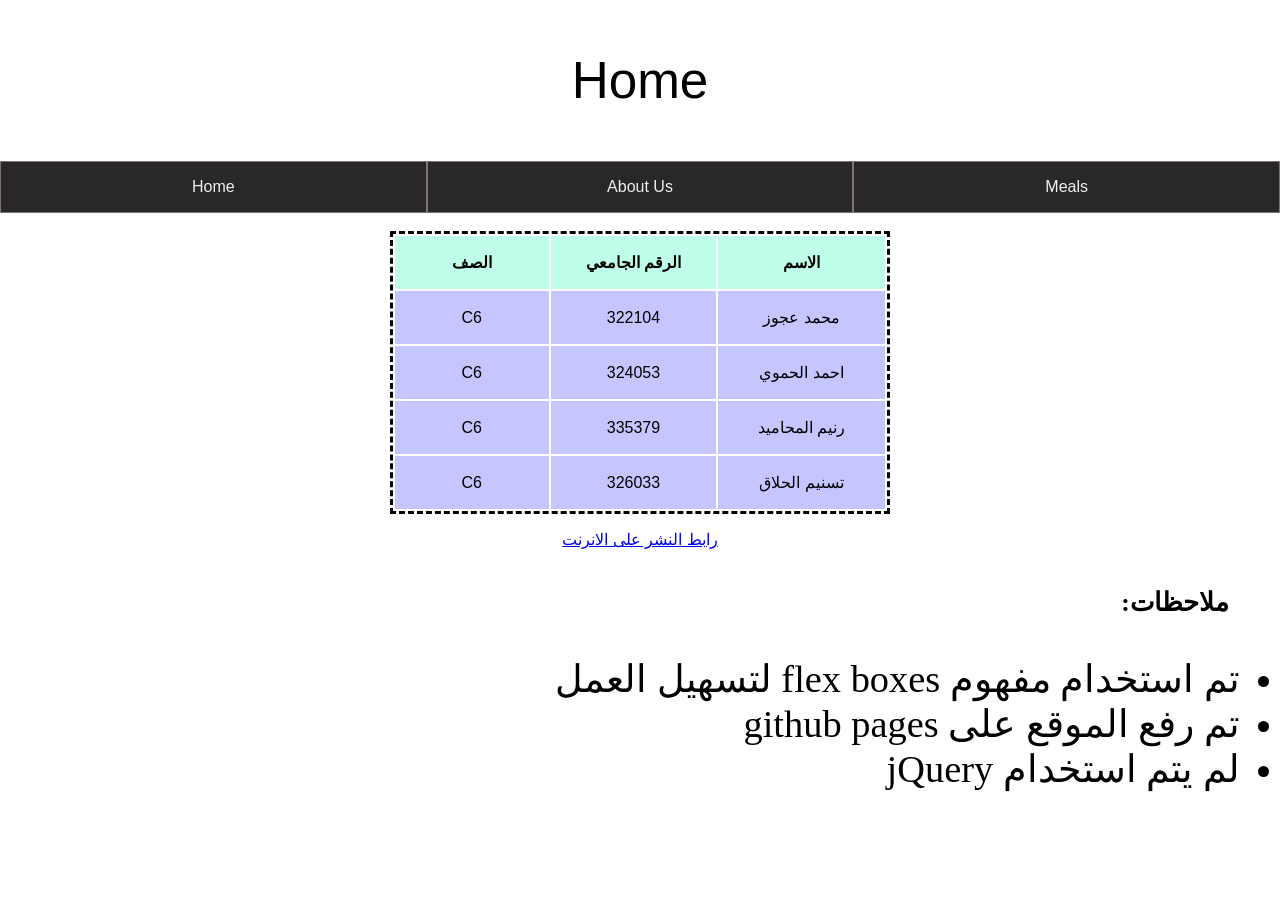
<file: index.html>
<!DOCTYPE html>
<html lang="en">
<head>
    <meta charset="UTF-8">
    <meta name="viewport" content="width=device-width, initial-scale=1.0">
    <title>Home</title>
    <link rel="stylesheet" href="style.css">
    <link rel="icon" href="resources/7dd1ba50549bc23f330c86064f729953-90x90-px.png"
    
</head>

<body>

<div id="titlediv">
    <p id="title">Home</p>
</div>

<ul id="topbar">
    <li><a href="home.html"> <p>Home</p> </a></li>
    <li><a href="AboutUs.html"> <p>About Us</p> </a></li>
    <li><a href="Meals.html"> <p>Meals</p> </a></li>
</ul>

<div style="background-color: rgb(255, 255, 255);">


    <table id="Table1" class="tablestyle1">
        <tr>
            <th><p>الصف</p></th>
            <th><p>الرقم الجامعي</p></th>
            <th><p>الاسم</p></th>
        </tr>

        <tr>
            <td><p>C6</p></td>
            <td><p>322104</p></td>
            <td><p>محمد عجوز</p></td>
        </tr>

        <tr>
            <td><p>C6</p></td>
            <td><p>324053</p></td>
            <td><p>احمد الحموي</p></td>
        </tr>

        <tr>
            <td><p>C6</p></td>
            <td><p>335379</p></td>
            <td><p>رنيم المحاميد</p></td>
        </tr>

        <tr>
            <td><p>C6</p></td>
            <td><p>326033</p></td>
            <td><p>تسنيم الحلاق</p></td>
        </tr>
    </table>
</div>

<div style="display: flex; justify-content: center;">
    <a href="https://issuemaker3000.github.io">
        <p dir="rtl">رابط النشر على الانرنت</p>
    </a>
</div>

<h2 id="note">ملاحظات:</h2>

    <ul style="font-size: 3vw;" dir="rtl">

        <li>تم استخدام مفهوم flex boxes لتسهيل العمل</li>
        <li>تم رفع الموقع على github pages</li>
        <li>لم يتم استخدام jQuery</li>

    </ul>














</body>
</html>
</file>
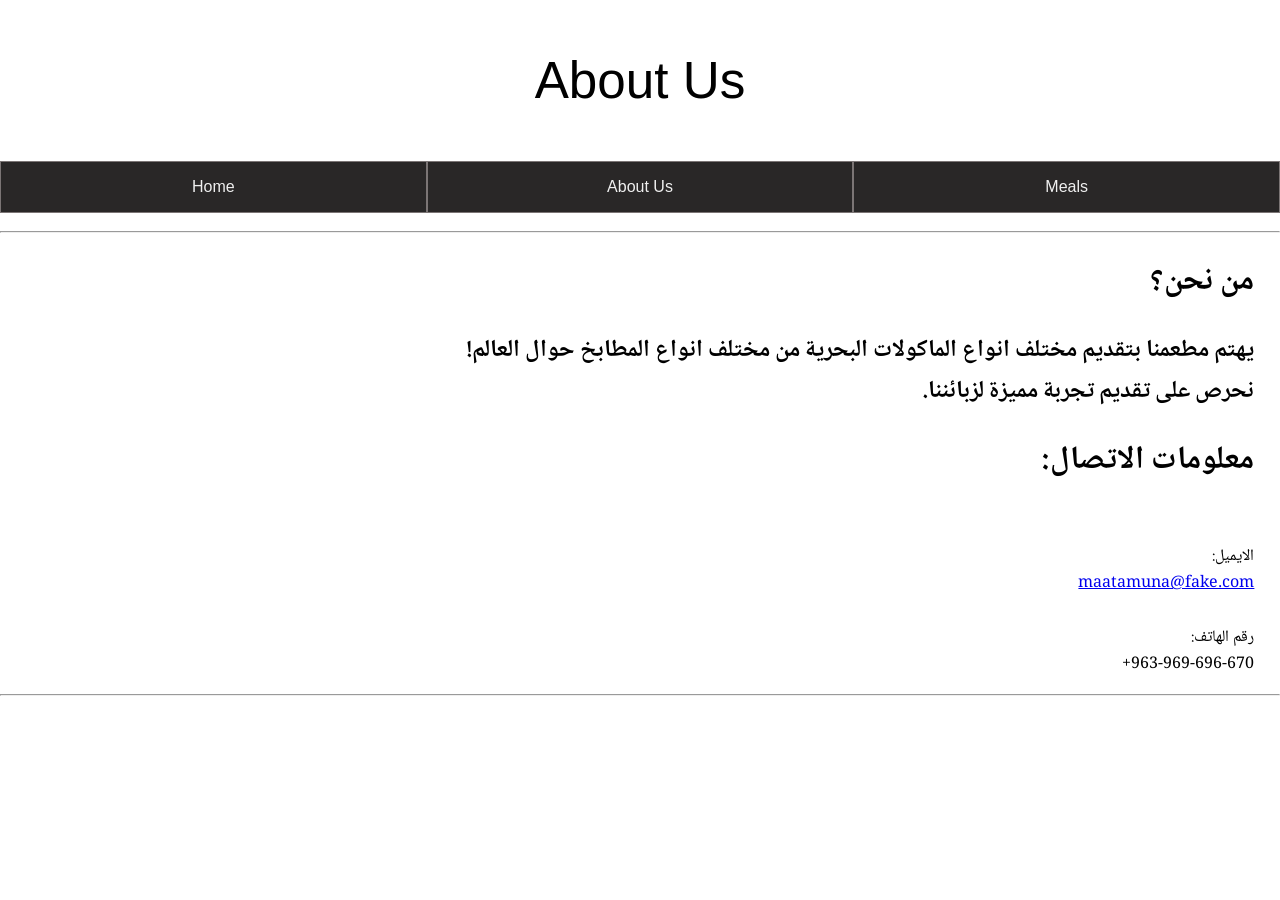
<file: AboutUs.html>
<!DOCTYPE html>
<html lang="en">
<head>
    <meta charset="UTF-8">
    <meta name="viewport" content="width=device-width, initial-scale=1.0">
    <title>About Us</title>
    <link rel="stylesheet" href="style.css">
    <link rel="icon" href="resources/7dd1ba50549bc23f330c86064f729953-90x90-px.png">
</head>
<body>
    <div id="titlediv">
        <p id="title">About Us</p>
    </div>
    <ul id="topbar">
    <li><a href="home.html"> <p>Home</p> </a></li>
    <li><a href="AboutUs.html"> <p>About Us</p> </a></li>
    <li><a href="Meals.html"> <p>Meals</p> </a></li>
</ul>
<hr>
<h1 class="aboutus">من نحن؟</h1>
<h2 class="aboutus">يهتم مطعمنا بتقديم مختلف انواع الماكولات البحرية من مختلف انواع المطابخ حوال العالم! <br>
     نحرص على تقديم تجربة مميزة لزبائننا.</h2>
<h1 class="aboutus"> معلومات الاتصال:</h1> <br>
<p class="aboutus">
    الايميل: <br> <a href="mailto:maatamuna@fake.com">maatamuna@fake.com</a>  <br> <br>
    رقم الهاتف: <br> 963-969-696-670+


</p> 

<hr>











</body>
</html>
</file>
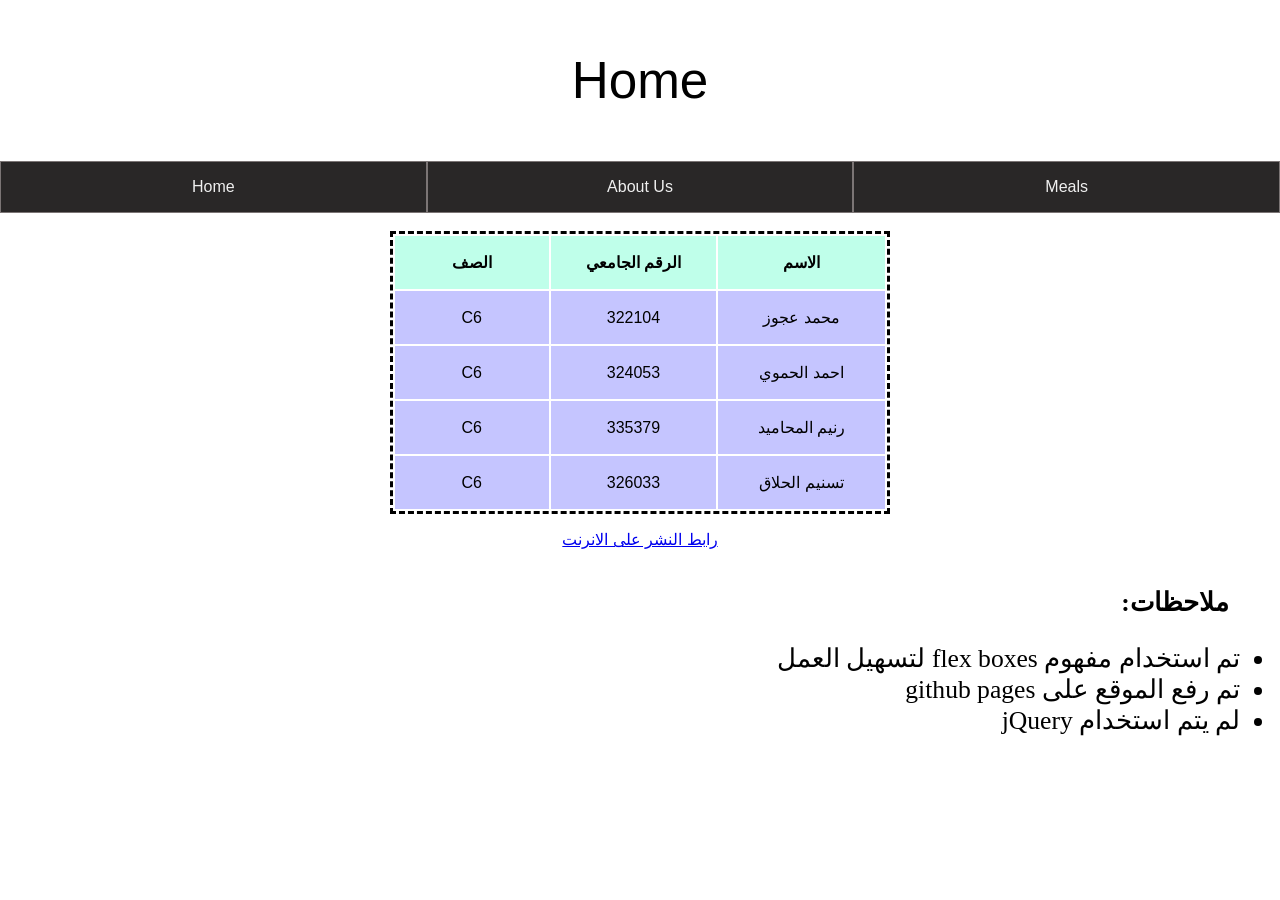
<file: home.html>
<!DOCTYPE html>
<html lang="en">
<head>
    <meta charset="UTF-8">
    <meta name="viewport" content="width=device-width, initial-scale=1.0">
    <title>Home</title>
    <link rel="stylesheet" href="style.css">
    <link rel="icon" href="resources/7dd1ba50549bc23f330c86064f729953-90x90-px.png"
    
</head>

<body>

<div id="titlediv">
    <p id="title">Home</p>
</div>

<ul id="topbar">
    <li><a href="home.html"> <p>Home</p> </a></li>
    <li><a href="AboutUs.html"> <p>About Us</p> </a></li>
    <li><a href="Meals.html"> <p>Meals</p> </a></li>
</ul>

<div style="background-color: rgb(255, 255, 255);">


    <table id="Table1" class="tablestyle1">
        <tr>
            <th><p>الصف</p></th>
            <th><p>الرقم الجامعي</p></th>
            <th><p>الاسم</p></th>
        </tr>

        <tr>
            <td><p>C6</p></td>
            <td><p>322104</p></td>
            <td><p>محمد عجوز</p></td>
        </tr>

        <tr>
            <td><p>C6</p></td>
            <td><p>324053</p></td>
            <td><p>احمد الحموي</p></td>
        </tr>

        <tr>
            <td><p>C6</p></td>
            <td><p>335379</p></td>
            <td><p>رنيم المحاميد</p></td>
        </tr>

        <tr>
            <td><p>C6</p></td>
            <td><p>326033</p></td>
            <td><p>تسنيم الحلاق</p></td>
        </tr>
    </table>
</div>

<div style="display: flex; justify-content: center;">
    <a href="https://issuemaker3000.github.io">
        <p dir="rtl">رابط النشر على الانرنت</p>
    </a>
</div>

<h2 id="note">ملاحظات:</h2>

    <ul style="font-size: 2vw;" dir="rtl">

        <li>تم استخدام مفهوم flex boxes لتسهيل العمل</li>
        <li>تم رفع الموقع على github pages</li>
        <li>لم يتم استخدام jQuery</li>

    </ul>














</body>
</html>
</file>
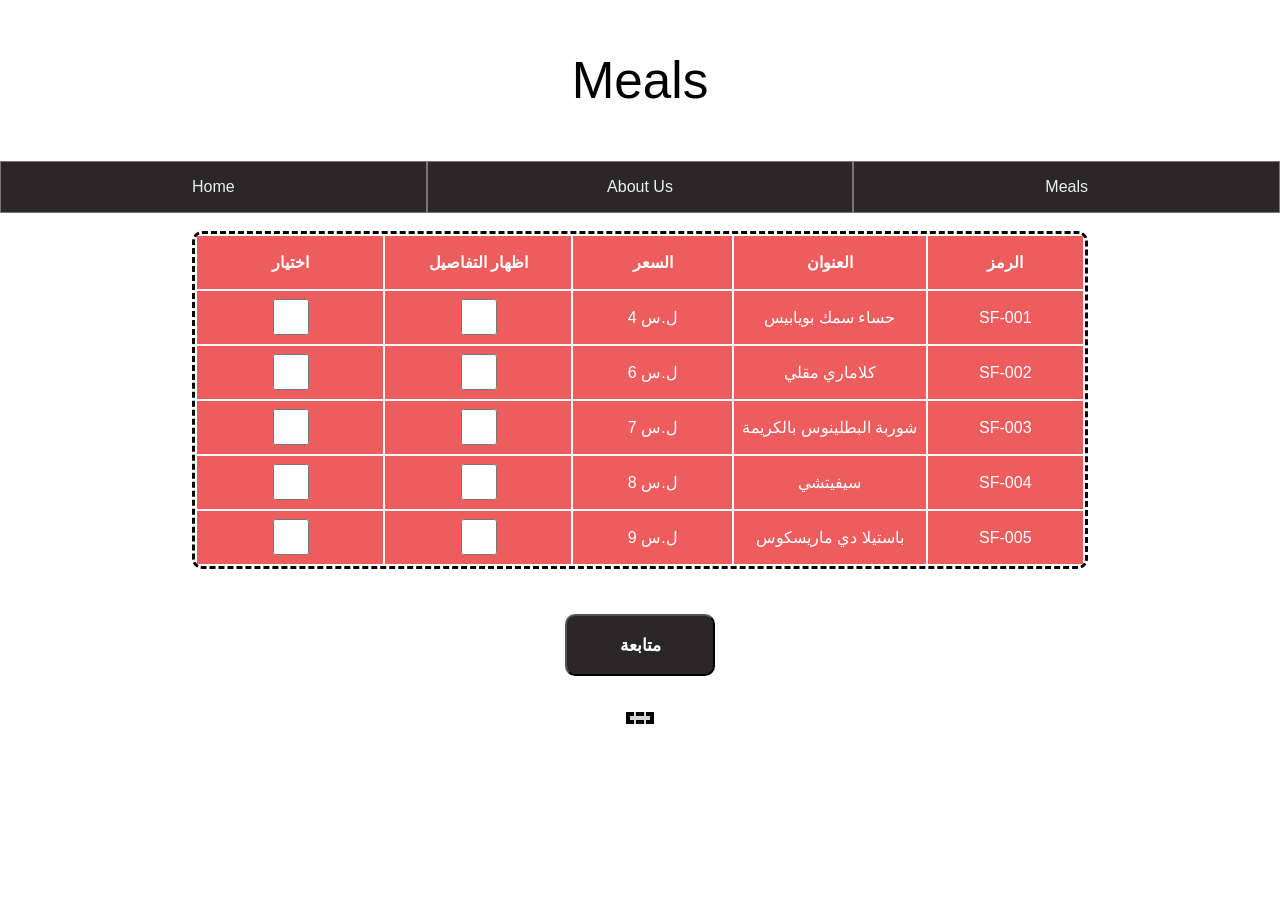
<file: Meals.html>
<!DOCTYPE html>
<html lang="en">
<head>
    <meta charset="UTF-8">
    <meta name="viewport" content="width=device-width, initial-scale=1.0">
    <title>Meals</title>
    <link rel="stylesheet" href="style.css">
    <link rel="icon" href="resources/7dd1ba50549bc23f330c86064f729953-90x90-px.png">
    <script src="Script.js" defer></script>
</head>
<body>
<div id="titlediv">
    <p id="title">Meals</p>
</div>
<ul id="topbar">
    <li><a href="home.html"> <p>Home</p> </a></li>
    <li><a href="AboutUs.html"> <p>About Us</p> </a></li>
    <li><a href="Meals.html"> <p>Meals</p> </a></li>
</ul>

<table class="tablestyle1" id="mealstable">
    <tr>
        <th><p><b>اختيار</b></p></th>
        <th><p><b>اظهار التفاصيل</b></p></th>
        <th><p><b>السعر</b></p></th>
        <th><p><b>العنوان</b></p></th>
        <th><p><b>الرمز</b></p></th>
    </tr>


    
    <tr class="mealrow1">
        <td>
            <input type="checkbox" class="checkfoodbutton checkbutton" value="4" data-name="حساء سمك بويابيس ">
        </td>

        <td>
                <input class="showmorebutton1 showmore" type="checkbox"> 
        </td>

        <td><p>4 ل.س</p></td>
        <td><p>حساء سمك بويابيس </p></td>
        <td><p>SF-001</p></td>

    </tr>

    <tr class="details details1">
      <td colspan="5">
        <div class="details-content">
          <p class="detailstext">المطبخ : الفرنسي <br> تصنيف الطعام: ماكولات بحرية <br> 
            
           : المكونات <br> 
            <ul class="detailslist">
            <li><p class="detailstext">سمك ابيض</p></li>
            <li><p class="detailstext">محار وقواقع</p></li>
            <li><p class="detailstext">طماطم وزعفران</p></li>

            
        
            </p>
            </ul>
            <img src="resources/meal1.jpg" alt="a french seafood meal" class="detailsimg">
        </div>
      </td>
    </tr>


    <tr class="mealrow2">
        <td>
            <input type="checkbox" class="checkfoodbutton checkbutton" value="6" data-name="كلاماري مقلي">
        </td>

        <td>
            <input class="showmorebutton2 showmore"  type="checkbox"> 
        </td>

        <td><p>6 ل.س</p></td>
        <td><p>كلاماري مقلي </p></td>
        <td><p>SF-002</p></td>
    </tr>
    <tr class="details2 details">
      <td colspan="5">
        <div class="details-content">
          <p class="detailstext">المطبخ : الايطالي <br> تصنيف الطعام: ماكولات بحرية <br> 
            
           : المكونات <br> 
            <ul class="detailslist">
            <li><p class="detailstext">حلقات الكلاماري</p></li>
            <li><p class="detailstext">دقيق أو سميد</p></li>
            <li><p class="detailstext">زيت للقلي</p></li>

            
        
            </p>
        </div>
        <img src="resources/meal2.jpg" alt="fried calamari" class="detailsimg">
     </td>
    </tr>

    <tr class="mealrow3">
        <td>
            <input type="checkbox" class="checkfoodbutton checkbutton" value="7" data-name="شوربة البطلينوس بالكريمة">
        </td>

        <td>
            <input class="showmorebutton3 showmore"  type="checkbox"> 
        </td>

        <td><p>7 ل.س</p></td>
        <td><p>شوربة البطلينوس بالكريمة</p></td>
        <td><p>SF-003</p></td>
    </tr>
    <tr class="details3 details">
      <td colspan="5">
        <div class="details-content">
          <p class="detailstext">المطبخ : شمال اميركا <br> تصنيف الطعام: ماكولات بحرية <br> 
            
           : المكونات <br> 
            <ul class="detailslist">
            <li><p class="detailstext">لبطلينوس (طازج أو مُعلب مع عصيره)</p></li>
            <li><p class="detailstext">بطاطس </p></li>
            <li><p class="detailstext">كريمة أو حليب كامل الدسم</p></li>

            
        
            </p>
        </div>
        <img src="resources/meal3.jpg" alt="New England Clam Chowder" class="detailsimg">
     </td>

    </tr>

    <tr class="mealrow4">
        <td>
            <input type="checkbox" class="checkfoodbutton checkbutton" value="8" data-name="سيفيتشي">
        </td>

        <td>
            <input class="showmorebutton4 showmore"  type="checkbox"> 
        </td>

        <td><p>8 ل.س</p></td>
        <td><p>سيفيتشي</p></td>
        <td><p>SF-004</p></td>
    </tr>

    <tr class="details4 details">
      <td colspan="5">
        <div class="details-content">
          <p class="detailstext">المطبخ : البيروفي <br> تصنيف الطعام: ماكولات بحرية <br> 
            
           : المكونات <br> 
            <ul class="detailslist">
            <li><p class="detailstext">سمك أبيض نيئ طازج (مثل القاروص أو المياس)</p></li>
            <li><p class="detailstext">عصير ليمون حامض</p></li>
            <li><p class="detailstext">بصل أحمر</p></li>
            </ul>

            
        
            </p>
        </div>
        <img src="resources/meal4.jpg" alt="Ceviche" class="detailsimg">
     </td>
    </tr>
    <tr class="mealrow5">
        <td>
            <input type="checkbox" class="checkfoodbutton checkbutton" value="9" data-name="باستيلا دي ماريسكوس">
        </td>

        <td>
            <input class="showmorebutton5 showmore"  type="checkbox"> 
        </td>

        <td><p>9 ل.س</p></td>
        <td><p>باستيلا دي ماريسكوس</p></td>
        <td><p>SF-005</p></td>
    </tr>

    <tr class="details5 details">
      <td colspan="5">
        <div class="details-content">
          <p class="detailstext">المطبخ : الاسباني <br> تصنيف الطعام: ماكولات بحرية <br> 
            
           : المكونات <br> 
            <ul class="detailslist">
            <li><p class="detailstext">أرز بومبا أو قصير الحبة</p></li>
            <li><p class="detailstext">مشكلات بحرية (جمبري، بلح البحر، بطلينوس)</p></li>
            <li><p class="detailstext">عفران ومرق سمك</p></li>
            </ul>
            
        
            </p>
        </div>
        <img src="resources/meal5.jpg" alt="Ceviche" class="detailsimg">
     </td>
    </tr>






</table>

<div id="continuediv"> 

    <button id="continuebutton" onclick="showform()">

        <p style="text-align: center;">
            <b>متابعة</b>
        </p>

    </button> 

</div>

<div id="parentformdivdiv">
    <div id="formdiv">
        <form onsubmit="submitOrder()" method="POST" id="form" hidden>
    
            <div id="field">
    
    
                <label for="fullname">
                    <p>الاسم الكامل    :</p>
                </label>
                <input type="text" title="ادخل اسمك الكامل مع مساحة . احرف بالنكليزية فقط" id="fullname" minlength="3" maxlength="15" placeholder="John smith " pattern="[A-Za-z]+ [A-Za-z]+" >
    
    
            </div>
    
            <div id="field">
    
                <label for="banknumber">
                    <p>رقم الحساب المصرفي : </p>
                </label>
                <input type="text" maxlength="6" minlength="6" id="banknumber" title="مؤلف من 6 خانات - ارقام فقط" placeholder="326598" pattern="[0-9]{6}" required>
    
    
            </div>
    
            <div id="field">
    
                <label for="reqdate">
                    <p>تاريخ الطلب :</p>
                </label>
                <input type="date" id="reqdate">
    
            </div>
    
            <div id="field">
    
    
                <label for="phonenumber">
                    <p>رقم الموبايل :</p>
                </label>
                <input type="tel" id="phonenumber" pattern="\+963-[0-9]{3}-[0-9]{3}-[0-9]{3}" placeholder="+963-xxx-xxx-xxx">
    
    
            </div>
    
    
    
    
    
    
            <div id="buttdiv">
                <input type="submit" value="طلب"> <br>
                <input type="reset" value="مسح المعلومات">  <br>
            </div>
    
    
    
    
    
    
    
    
    
    
    
    
    
    
        </form>
    </div>
</div>



</body>
</html>
</file>
<file: style.css>
@font-face {
    font-family: NotoNaskhArabic;
    src: url(/resources/Fonts/NotoNaskhArabic-VariableFont_wght.ttf);
 }

#note{
    font-size: 2vw;
    direction: rtl;
    margin-right: 4vw;
}
 body{
    padding: 0;
    margin: 0;
    box-sizing: border-box;
    background-color: rgb(255, 255, 255);

}

p{
    font-family:Verdana, Geneva, Tahoma, sans-serif;
    font-size: 100%;
}
.aboutus{
    font-family:NotoNaskhArabic;
    direction: rtl;
    margin-right: 2vw;
}









#titlediv p{
    text-align: center;
}

#title{
    font-size: 4vw;
    max-block-size: 100px;
    font-family:'Segoe UI', Tahoma, Geneva, Verdana, sans-serif
}

#topbar{
    display: flex;
    padding: 0;
    margin: 0;
    list-style: none;
    margin-top: 1vh;
    margin-bottom: 2vh;

}

#topbar li{
    flex: 1;
    text-align: center;
    max-width: 650px;
    background-color: rgb(41, 39, 39);
    height: auto;
    color: rgb(239, 239, 239);
    border: 1px double rgb(123, 117, 117)
}
#topbar li a{
    text-decoration: none;
    color: inherit;
    display: block;
}
#topbar li:hover{
    background-color: rgb(49, 48, 48);
}

.tablestyle1{
    border-style: dashed ;
    border-color: rgb(0, 0, 0) ;
    width: 70vw;
    max-width: 500px;
    margin: auto
}
  








#mealstable{
    border-radius: 10px;
    max-width: 900px;
    margin-bottom: 5vh;
}

#mealstable .showmore{
    height: 4vh; 
    width: 5vw;
}
#mealstable .checkfoodbutton{
     height: 4vh; 
     width: 5vw;
}
#mealstable th{

    background-color: rgb(237, 93, 93);
    width: 80vw;
}

#mealstable td{
    
    background-color: rgb(237, 93, 93);
    width: 80vw;
    text-align: center;
}
.mealsdesc{
    background-color: rgb(237, 93, 93);
    width: 80vw;
    height: 10vh;
}
#mealstable td p{
    font-family:'Segoe UI', Tahoma, Geneva, Verdana, sans-serif;
}

#mealstable p{
    color: white
}

#Table1 th{
    background-color: rgb(191, 255, 234);
    width: 70vw;
    
}

#Table1 td{
    background-color: rgb(197, 197, 255);
    text-align: center;
}







.details{
    display: none;
}





.mealrow1:has(.showmorebutton1:checked) + .details1 {
  display: table-row;
}

.mealrow2:has(.showmorebutton2:checked) + .details2 {
  display: table-row;
}

.mealrow3:has(.showmorebutton3:checked) + .details3 {
  display: table-row;
}

.mealrow4:has(.showmorebutton4:checked) + .details4 {
  display: table-row;
}

.mealrow5:has(.showmorebutton5:checked) + .details5 {
  display: table-row;
}





.detailstext{
    text-align: right; 
    margin-right: 1vw;
    font-size: 1.2em;
}
.detailslist{
    list-style: none;
}
.detailsimg{
    width: 30%;
}













#continuediv{
    background-color: rgb(255, 255, 255);
    display: flex;
    justify-content: center;
    
}
#continuebutton{
    display: flex;
    margin-bottom: 4vh;
    justify-content: center;
    border-width: 2px;
    border-radius: 10px;
    width: 20vw;
    max-width: 150px;
    background-color: rgb(41, 39, 39);
    cursor: pointer;
}

#continuebutton p{
    width: fit-content;
    color: rgb(255, 255, 255);
    font-family:Arial, Helvetica, sans-serif;
    font-size: 130%;
    text-align: center;
}
#continuebutton:hover{
    background-color: rgb(60, 60, 60);
}



#parentformdivdiv{
    
    display: flex;
    justify-content: center;
}
#formdiv{
    padding: 2px 10px 2px 10px;
    background-color: rgb(210, 213, 213);
    display: flex;
    justify-content: center;
    border-style: dashed;
    border-width: 4px;
    border-color: black;
}
#buttdiv{
    margin-top: 2vh;
    margin-bottom: 2vh;
    display: flex;
    justify-content: center;
}




#field{
    display: flex;
    align-items: center;
    justify-items: center;
}
</file>
